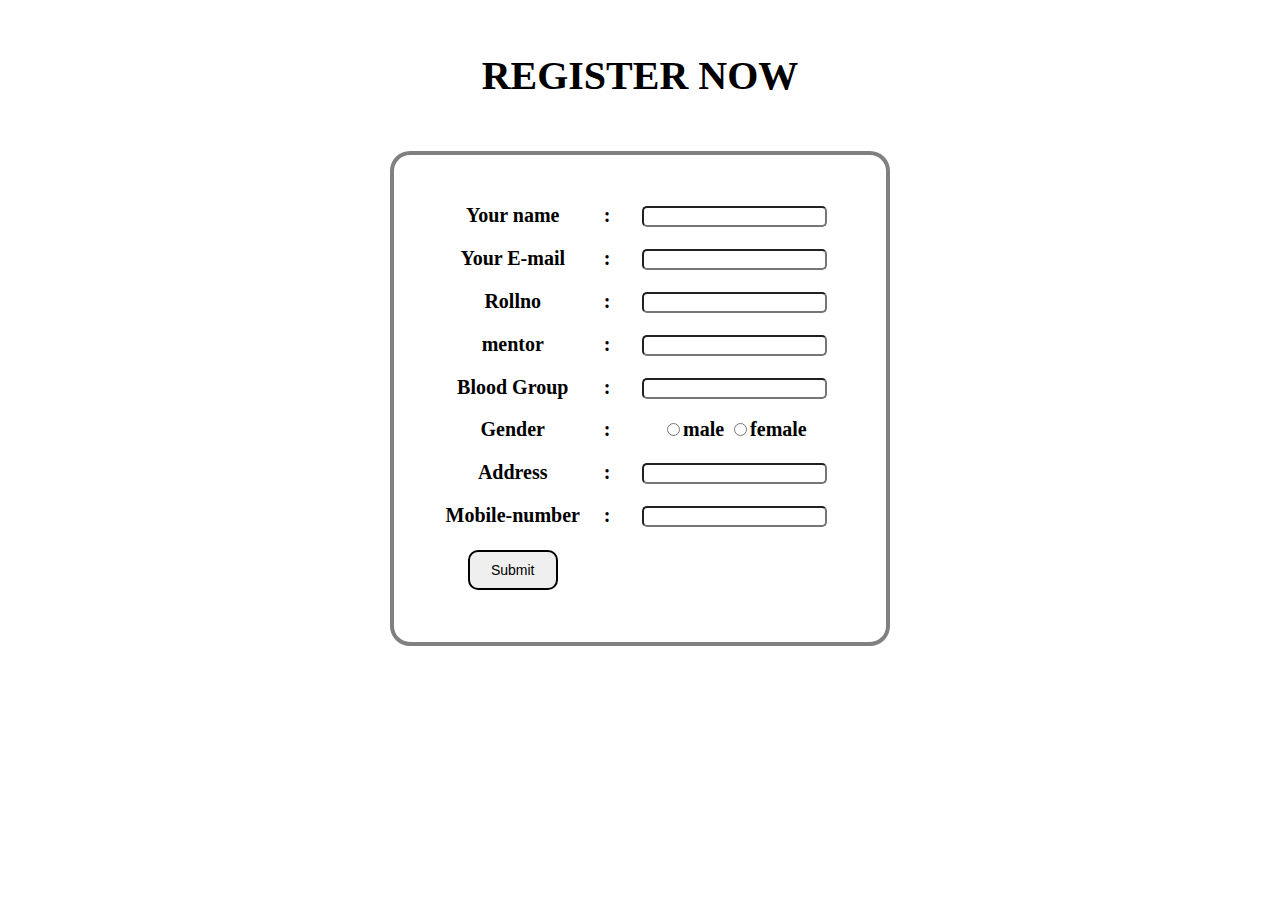
<file: blood.html>
<!DOCTYPE html>
<html lang="en">
<head>
    <meta charset="UTF-8">
    <meta name="viewport" content="width=device-width, initial-scale=1.0">
    <title>Form Registration</title>
    <style>
		body{
			text-align: center;
			font-size: 20px;
			background-image: url('https://t3.ftcdn.net/jpg/03/01/90/18/240_F_301901899_lalLiJJTviVxRPTpJ8ShYIe6TcpLbFqC.jpg');
			background-repeat: no-repeat;
			object-fit: cover;
			background-attachment: fixed;
			background-size: cover;
		}
        
		
       .button{
            
                background-color: transperent; 
                border: none;
                color: black;
                border-radius:10px;
                padding: 10px 21px;
                border-style: solid;
                border-width: 2px;
                text-align: center;
                text-decoration: none;
                display: inline-block;
                font-size: 14px;
                margin: 4px 2px;
                cursor: pointer;
                -webkit-transition-duration: 0.4s; 
                transition-duration: 0.4s;
           }
           .button2:hover {
  				box-shadow: 0 12px 16px 0 rgba(0,0,0,0.24),0 17px 50px 0 rgba(0,0,0,0.19);
}
table{
	background-image: url('https://t3.ftcdn.net/jpg/02/50/71/40/240_F_250714070_XbHMGZuHDJIA5OuyaM6QT00YPJpaqSwD.jpg');
    background-repeat: no-repeat;
    object-fit: cover;
    background-attachment: fixed;
    background-size: cover;
}
.gfg {
	border-collapse:separate;
    border-spacing:0 17px;
	border-style: solid ;
    border-width: 4px;
	color:black;
	border-radius: 4%;
	width: 500px;
	overflow: hidden;
    margin: auto;
    margin: 20 0 0 300px;
    padding: 30px;
    background:transparent;
    }
a{
	text-decoration: none;
}     
    </style>
    <script>
    function validateForm(){
        let x=document.forms["myform"]["name"].value;
        let a=document.forms["myform"]["rollno"].value;
        let b=document.forms["myform"]["num"].value;
        let c=document.forms["myform"]["mentor"].value;
        let d=document.forms["myform"]["bg"].value;
        let e=document.forms["myform"]["address"].value;
        let f=document.forms["myform"]["email"].value;

        if(x == a == b == c == d == e == f ==""){
            alert("Every details must be filled");
            return false;
        }
    }
</script>
</head>
<body>

    <form name="myform" onsubmit="return validateForm()">
        <center><h1 style="padding: 2%;">REGISTER NOW</h1></center>

           <b>
            <table class = "gfg" >
                <center>
           <tr>
                    <td>Your name</td>
                    <td>:</td>
                    <td><input type="text" name="name" id="uname" style="border-radius: 5px;" ></td>
                    </tr>
    
    
                    <tr>
                    <td>Your E-mail</td>
                    <td>:</td>
                    <td><input type="email" name="email" id="email"style="border-radius: 5px;" ></td>
                    </tr>
    
                    <tr>
                    <td>Rollno</td>
                    <td>:</td>
                    <td><input type="text" name="rollno" id="rollno" style="border-radius: 5px;"></td>
                    </tr>

                    <tr>
                        <td>mentor</td>
                        <td>:</td>
                        <td><input type="text" name="mentor" id="mentor" style="border-radius: 5px;"></td>
                        </tr>

                        <tr>
                            <td>Blood Group</td>
                            <td>:</td>
                            <td><input type="text" name="bg" id="bg" style="border-radius: 5px;"></td>
                            </tr>
    
                    <tr>
                        <td>Gender</td>
                        <td>:</td>
                        <td> <input type="radio" id="gender" name="gender" >male
                            
                            <input type="radio" id="gender" name="gender" >female
                            </td>
                    </tr>
                        <tr>
                    <td>Address</td>
                    <td>:</td>
                    <td><input type="text" name="address" id="address"  style="border-radius: 5px;"></td>
                    </tr>
                    <tr>
                    <td>Mobile-number</td>
                    <td>:</td>
                    <td><input type="text" name="num" id="num" style="border-radius: 5px;"></td>
                    </tr>
                    </b>
                    
                    <tr>
                        
                    <td><button class="button button2">Submit</button></td>
                </tr></center>
            </table>
    
    </form>
    
</body>
</html>
</file>
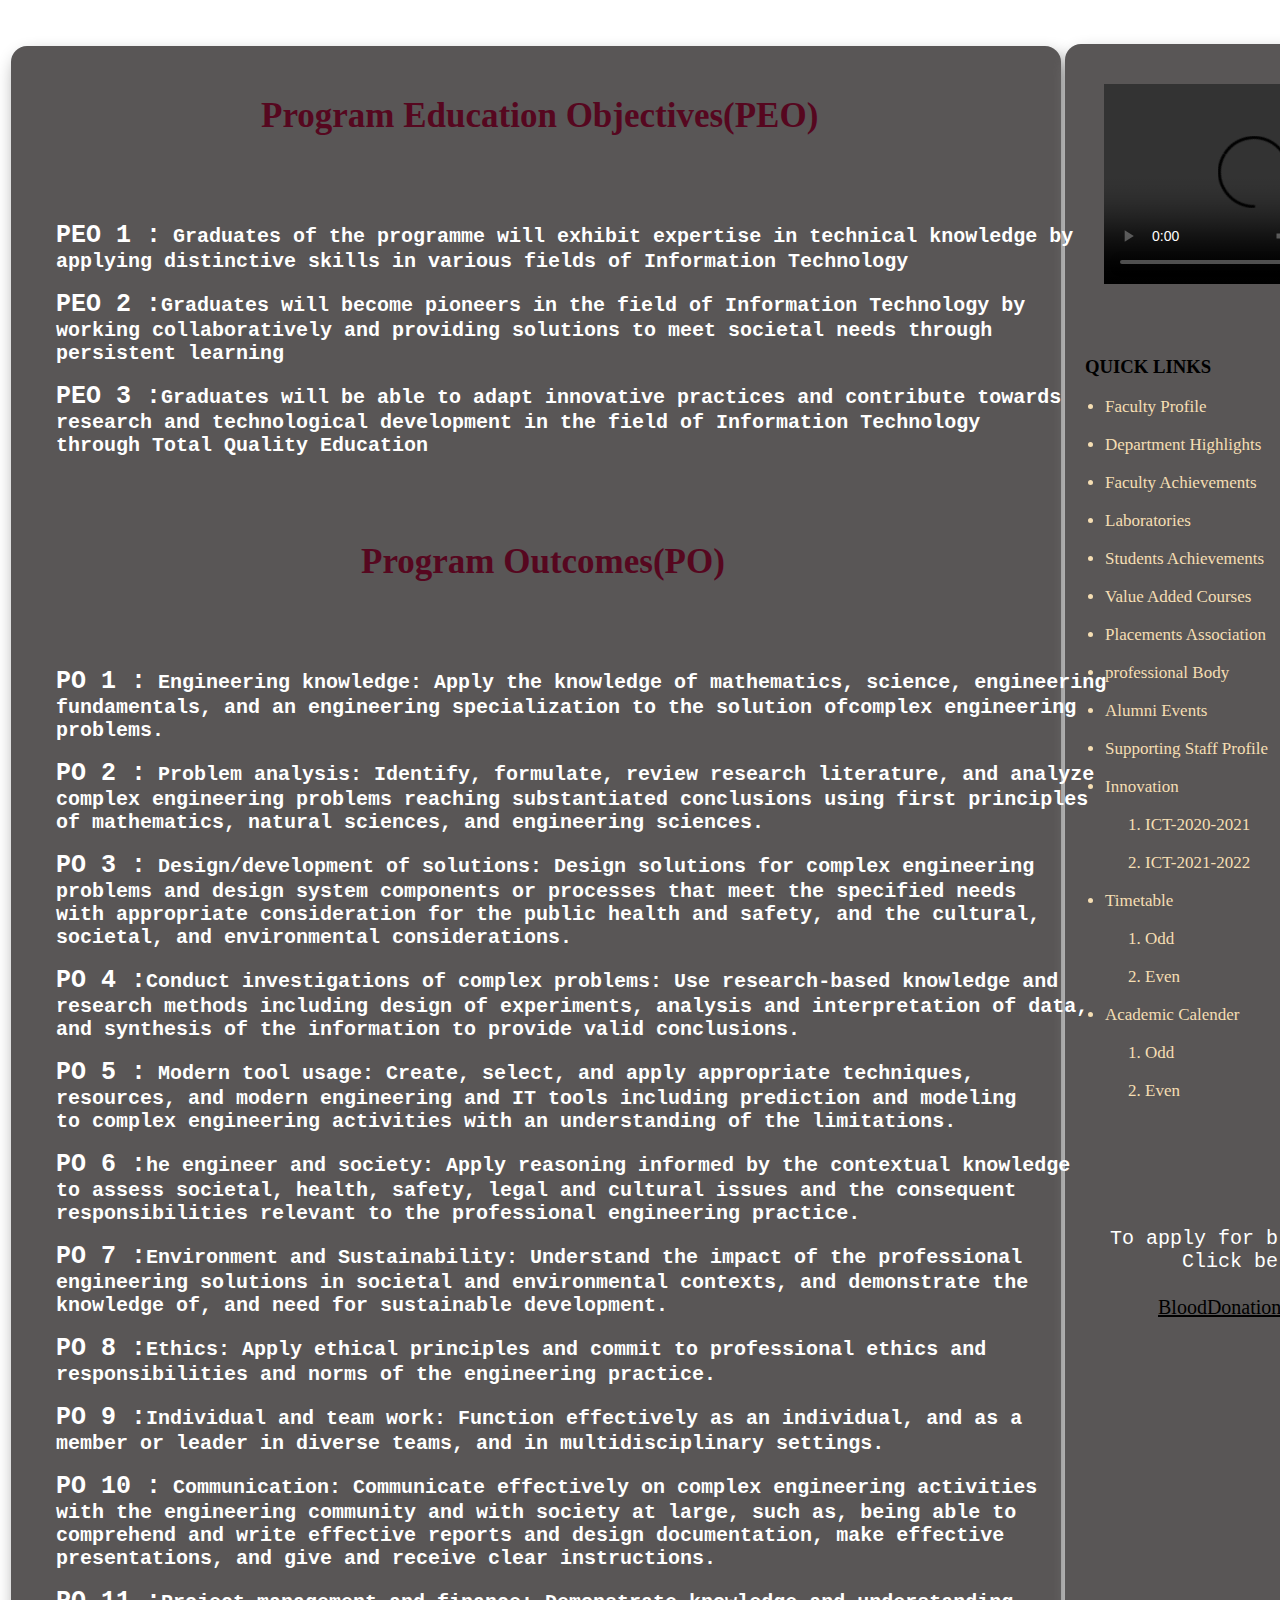
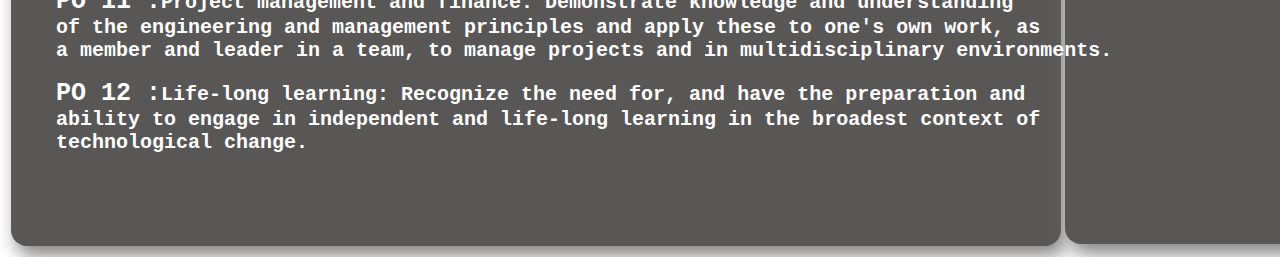
<file: it.html>
<!DOCTYPE html>
<html lang="en">
<head>
    <meta charset="UTF-8">
    <meta name="viewport" content="width=device-width, initial-scale=1.0">
    <title>Document</title>
    <link rel="stylesheet" href="it.css">
</head>
<body>
    <table >
        <tr>
            <td>
  <div style="background-color: rgb(89, 86, 86); width: 1050px;height: 1800px; border-radius: 2ch; box-shadow: 5px 10px 18px #888888;">

  <p ><b>Program Education Objectives(PEO)</b></p>
  <div style="text-align: justify;">
  <pre ><b style="font-size: 25px; color: white;">PEO 1 :</b><b style="font-size: 20px; color: white;"> Graduates of the programme will exhibit expertise in technical knowledge by 
applying distinctive skills in various fields of Information Technology</b>

<b style="font-size: 25px; color: white; ">PEO 2 :</b><b style="font-size: 20px; color: white; text-align: justify;">Graduates will become pioneers in the field of Information Technology by 
working collaboratively and providing solutions to meet societal needs through 
persistent learning</b>

<b style="font-size: 25px; color: white; ">PEO 3 :</b><b style="font-size: 20px; color: white;">Graduates will be able to adapt innovative practices and contribute towards 
research and technological development in the field of Information Technology 
through Total Quality Education</b>
</pre>
</div>
<p style="padding-left: 350px;"><b>Program Outcomes(PO)</b></p>
<pre ><b style="font-size: 25px; color: white;">PO 1 :</b><b style="font-size: 20px; color: white;"> Engineering knowledge: Apply the knowledge of mathematics, science, engineering 
fundamentals, and an engineering specialization to the solution ofcomplex engineering 
problems.</b>

<b style="font-size: 25px; color: white;">PO 2 :</b><b style="font-size: 20px; color: white;"> Problem analysis: Identify, formulate, review research literature, and analyze 
complex engineering problems reaching substantiated conclusions using first principles 
of mathematics, natural sciences, and engineering sciences.</b>

<b style="font-size: 25px; color: white;">PO 3 :</b><b style="font-size: 20px; color: white;"> Design/development of solutions: Design solutions for complex engineering 
problems and design system components or processes that meet the specified needs 
with appropriate consideration for the public health and safety, and the cultural, 
societal, and environmental considerations.</b>

<b style="font-size: 25px; color: white;">PO 4 :</b><b style="font-size: 20px; color: white;">Conduct investigations of complex problems: Use research-based knowledge and 
research methods including design of experiments, analysis and interpretation of data, 
and synthesis of the information to provide valid conclusions.</b>

<b style="font-size: 25px; color: white;">PO 5 :</b><b style="font-size: 20px; color: white;"> Modern tool usage: Create, select, and apply appropriate techniques, 
resources, and modern engineering and IT tools including prediction and modeling
to complex engineering activities with an understanding of the limitations.</b>

<b style="font-size: 25px; color: white;">PO 6 :</b><b style="font-size: 20px; color: white;">he engineer and society: Apply reasoning informed by the contextual knowledge
to assess societal, health, safety, legal and cultural issues and the consequent 
responsibilities relevant to the professional engineering practice. </b>

<b style="font-size: 25px; color: white;">PO 7 :</b><b style="font-size: 20px; color: white;">Environment and Sustainability: Understand the impact of the professional 
engineering solutions in societal and environmental contexts, and demonstrate the 
knowledge of, and need for sustainable development.</b>

<b style="font-size: 25px; color: white;">PO 8 :</b><b style="font-size: 20px; color: white;">Ethics: Apply ethical principles and commit to professional ethics and 
responsibilities and norms of the engineering practice. </b>

<b style="font-size: 25px; color: white;">PO 9 :</b><b style="font-size: 20px; color: white;">Individual and team work: Function effectively as an individual, and as a 
member or leader in diverse teams, and in multidisciplinary settings. </b>

<b style="font-size: 25px; color: white;">PO 10 :</b><b style="font-size: 20px; color: white;"> Communication: Communicate effectively on complex engineering activities
with the engineering community and with society at large, such as, being able to 
comprehend and write effective reports and design documentation, make effective
presentations, and give and receive clear instructions.</b>

<b style="font-size: 25px; color: white;">PO 11 :</b><b style="font-size: 20px; color: white;">Project management and finance: Demonstrate knowledge and understanding
of the engineering and management principles and apply these to one's own work, as 
a member and leader in a team, to manage projects and in multidisciplinary environments. </b>

<b style="font-size: 25px; color: white;">PO 12 :</b><b style="font-size: 20px; color: white;">Life-long learning: Recognize the need for, and have the preparation and 
ability to engage in independent and life-long learning in the broadest context of 
technological change.</b>
</pre>

</div>
</td>
<td>
<div style="background-color: rgb(89, 86, 86); width: 380px;height: 1800px; border-radius: 2ch; box-shadow: 5px 10px 18px #888888; margin-top: 30px; ">

    <video width="300px" height="200px" controls> <source src="C:\xamppp\htdocs\DepartmentWebsite\kamarajvideo.mp4" type="video/mp4"> </video>

    <h3>QUICK LINKS</h3>
    <ul>
    <li><a href="#">Faculty Profile</a></li><br>
    <li><a href="#">Department Highlights</a></li><br>
    <li><a href="#">Faculty Achievements</a></li><br>
    <li><a href="#">Laboratories</a></li><br>
    <li><a href="#">Students Achievements</a></li><br>
    <li><a href="#">Value Added Courses</a></li><br>
    <li><a href="#">Placements Association</a></li><br>
    <li><a href="#">professional Body </a></li><br>
    <li><a href="#">Alumni Events</a></li><br>
    <li><a href="#">Supporting Staff Profile</a></li><br>
    <li><a href="#">Innovation</a></li><br>
    <ol>
        <li><a href="#">ICT-2020-2021</a></li><br>
        <li><a href="#">ICT-2021-2022</a></li><br>
    </ol>
    <li><a href="#">Timetable</a></li><br>
    <ol>
        <li><a href="#">Odd</a></li><br>
        <li><a href="#">Even</a></li><br>
    </ol>
    <li><a href="#">Academic Calender</a></li><br>
    <ol>
        <li><a href="#">Odd</a></li><br>
        <li><a href="#">Even</a></li><br>
    </ol>
    </ul>

    <br><br><br><br><pre style="font-size: 20px; color: white;">To apply for blood donation
      Click below<br>
    <a href="blood.html" class="blood"><u>BloodDonation Form</u></a>
    </pre>
</div>
</td>
</tr></table>

</body>
</html>
</file>
<file: it.css>
p{
    padding-top: 50px;
    padding-right: 30px;
    padding-bottom: 50px;
    padding-left: 250px;
    color: rgb(86, 7, 31);
    font-size: 35px;   
   
}
pre{
    padding-left: 45px;
    font-size: 15px;
}
video{
    padding-top: 40px;
    padding-right: 30px;
    padding-bottom: 50px;
    padding-left: 39px;
    border-radius: 1px;
}

h3{
    padding-left: 20px;
}
a {
    text-decoration: none;
    color: wheat;
}

li {
    text-decoration: none;
    color: wheat;
    font-size: 17px;
}

a:hover{
    color: red;
}

.blood{
    color: black;
    font-size:20px; 
    font-family: Georgia, 'Times New Roman', Times, serif;
}
.blood:hover{
    color: aqua;
}
</file>
